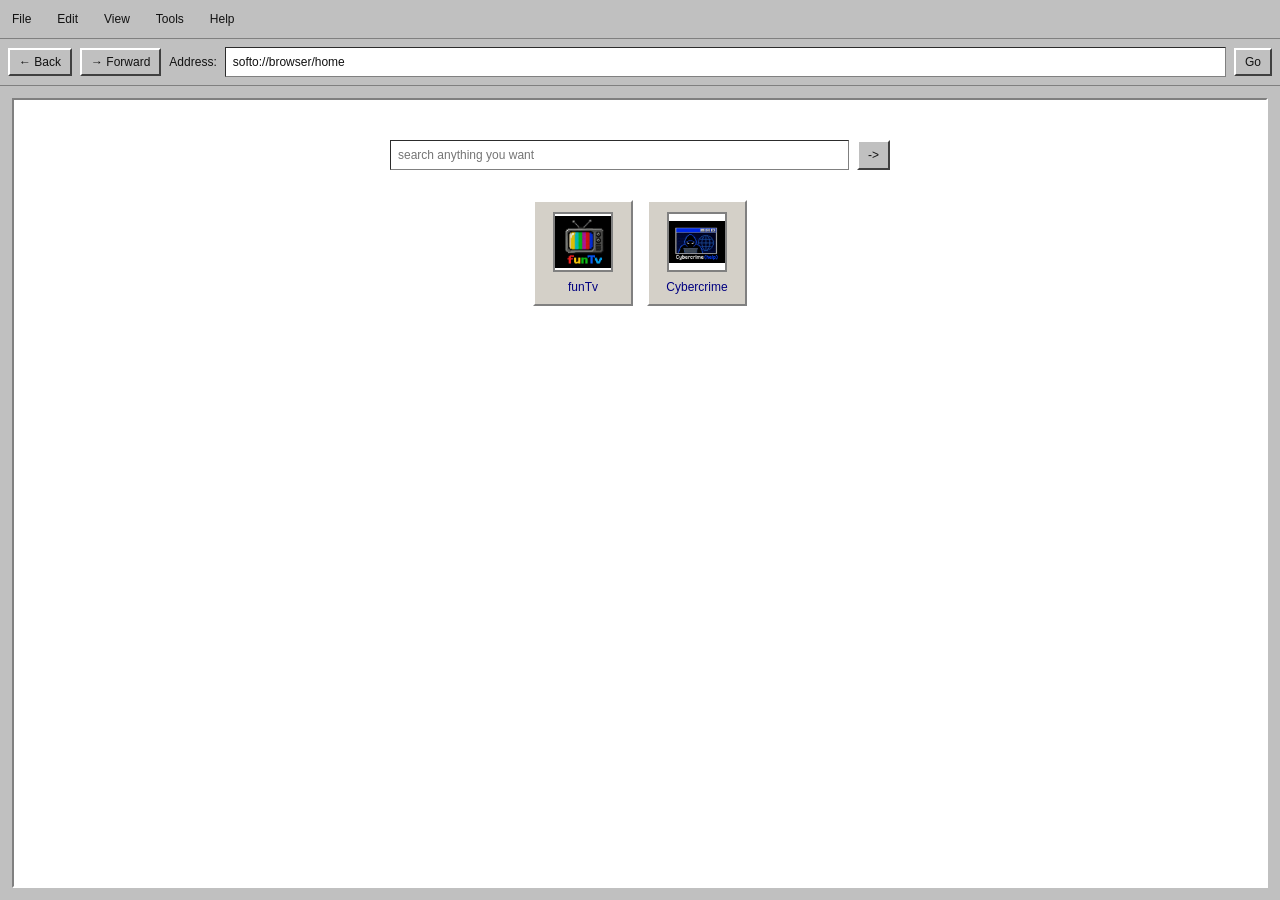
<file: apps/browser.html>
<!DOCTYPE html>
<html lang="en">
<head>
  <meta charset="UTF-8">
  <meta name="viewport" content="width=device-width, initial-scale=1.0">
  <title>I Agree - Browser</title>
  <link rel="stylesheet" href="../css/browser.css">
</head>
<body>
  <main class="window">
    <nav class="menu-bar">
      <span>File</span>
      <span>Edit</span>
      <span>View</span>
      <span>Tools</span>
      <span>Help</span>
    </nav>
    <section class="toolbar">
      <button class="toolbar-button">← Back</button>
      <button class="toolbar-button">→ Forward</button>
      <div class="address">
        <span>Address:</span>
        <div class="address-field">softo://browser/home</div>
      </div>
      <button class="toolbar-button">Go</button>
    </section>
    <section class="homepage">
      <form class="url-bar">
        <input name="searchBar" type="text" placeholder="search anything you want">
        <button type="submit" class="search">-></button>
      </form>
      <div class="shortcut-urls">
        <div class="icon" id="ott">
          <a href="funTv.html">
            <img src="../images/funTv.jpg" alt="funTv">
            <span>funTv</span></a>
        </div>
        <div class="icon" id="report">
          <a href="cybercrime.html">
            <img src="../images/cybercrime.jpg">
            <span>Cybercrime</span></a>
        </div>
      </div>
    </section>
  </main>
  <script src="../js/browser.js"></script>
</body>
</html>
</file>
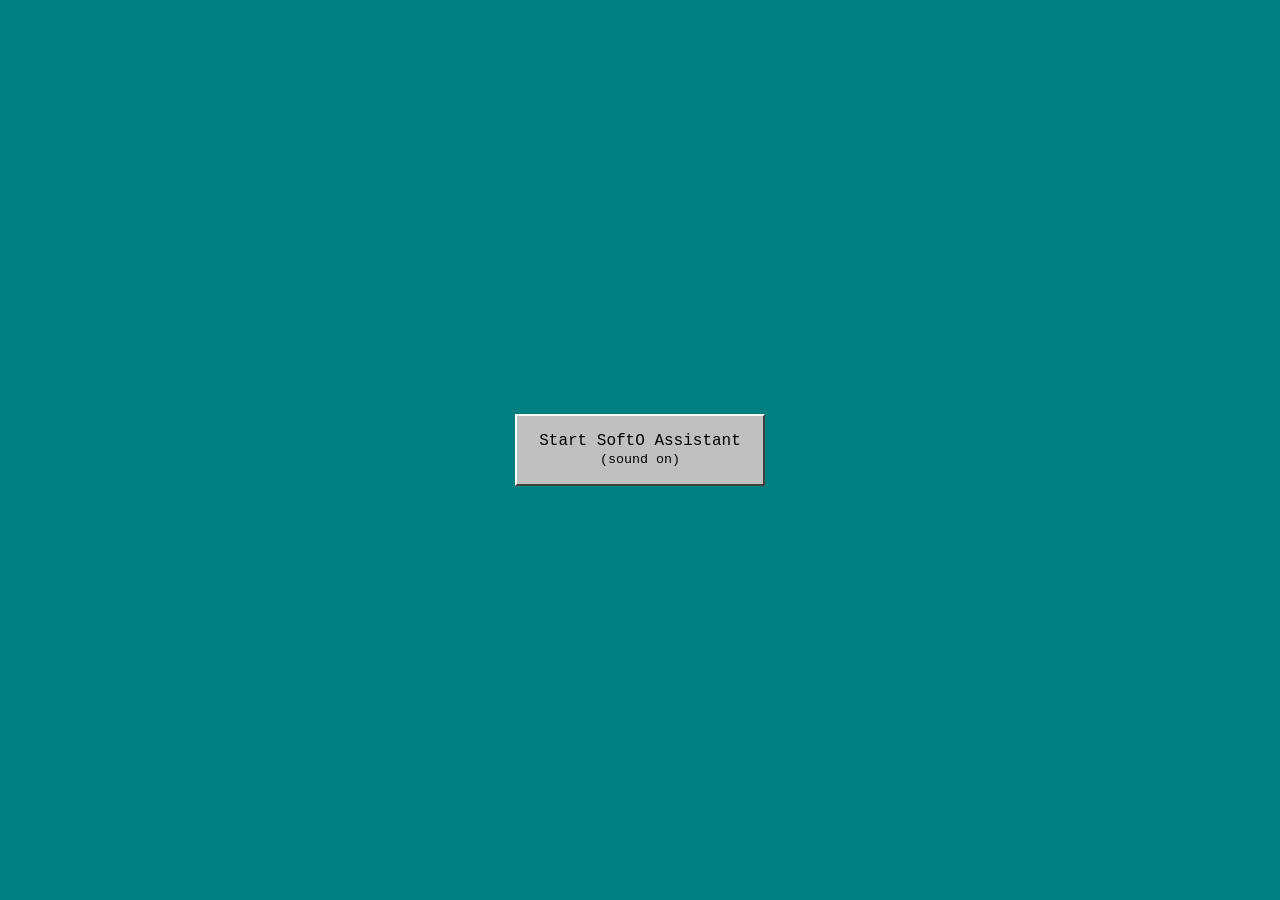
<file: apps/chatterBot.html>
<!DOCTYPE html>
<html lang="en">
<head>
  <meta charset="UTF-8">
  <meta name="viewport" content="width=device-width, initial-scale=1.0">
  <title>I Agree - ChatterBot</title>
  <link rel="stylesheet" href="../css/chatterBot.css">
</head>

<body>
  <main class="window">
    <section class="character">
      <div class="smiley" id="smiley"></div>
      <h2>SoftO Assistant</h2>
      <p>Version 1.0 — Your friendly computer assistant!</p>
    </section>

    <section class="conversation">
      <p class="speaker">SoftO Assistant:</p>

      <p id="dialogue">
        Hello there! 😊 It's nice to meet you!
      </p>
    </section>

    <section class="choices">
      <button type="button" id="choice1">
        Who created you?
      </button>

      <button type="button" id="choice2">
        What can you do?
      </button>
    </section>

    <footer>
      <span>SOFTO CORPORATION</span>
      <span id="status">SYSTEM READY</span>
    </footer>

  </main>

  <script src="../js/chatterBot.js"></script>
</body>
</html>
</file>
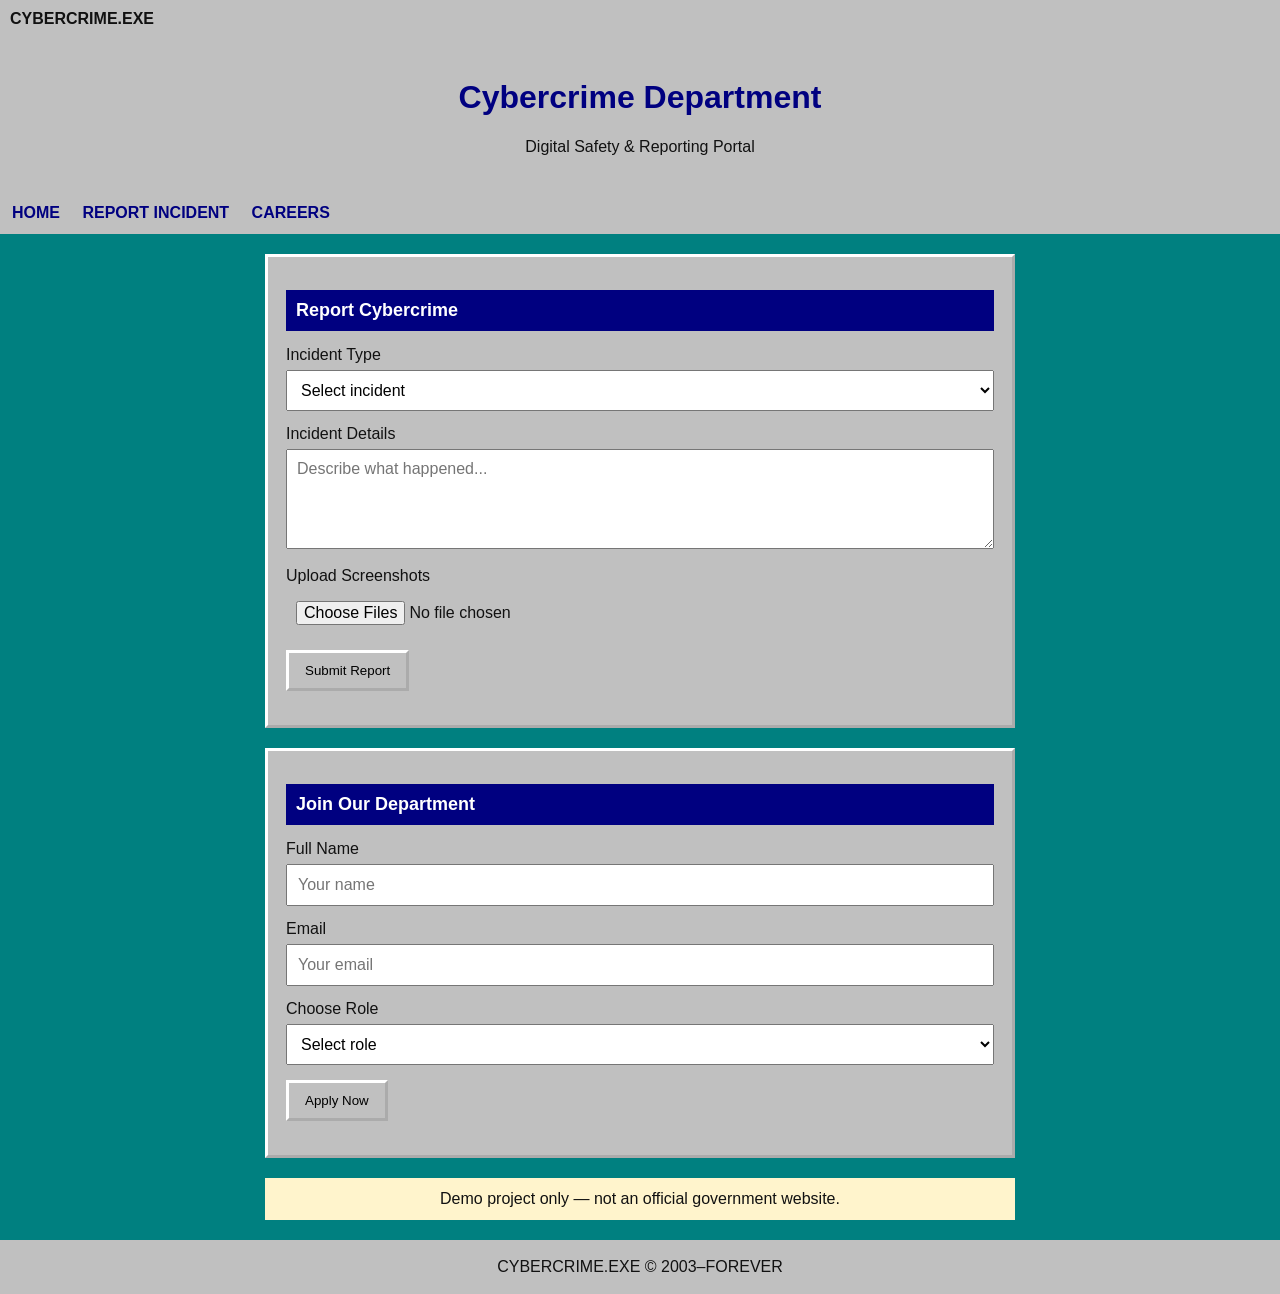
<file: apps/cybercrime.html>
<!DOCTYPE html><html lang="en">
<head>
  <meta charset="UTF-8">
  <meta name="viewport" content="width=device-width, initial-scale=1.0">
  <title>Cybercrime Department</title>
  <link rel="stylesheet" href="../css/cybercrime.css">
</head>
<body>
  <div class="top-bar">CYBERCRIME.EXE</div>  <header>
    <h1>Cybercrime Department</h1>
    <p>Digital Safety & Reporting Portal</p>
  </header>  <nav>
    <a href="#home">HOME</a>
    <a href="#report">REPORT INCIDENT</a>
    <a href="#jobs">CAREERS</a>
  </nav>  <main id="home">
    <section class="box">
      <h2>Report Cybercrime</h2>
      <form id="report">
        <label for="type">Incident Type</label>
        <select id="type" required>
          <option value="">Select incident</option>
          <option>Online Scam</option>
          <option>Fake Account</option>
          <option>Cyberbullying</option>
          <option>Account Hacking</option>
        </select>    <label for="details">Incident Details</label>
    <textarea id="details" placeholder="Describe what happened..." required></textarea>

    <label for="proof">Upload Screenshots</label>
    <input type="file" id="proof" accept="image/*" multiple>
    <div id="preview"></div>

    <button type="submit">Submit Report</button>
  </form>
  <p id="message"></p>
</section>

<section class="box" id="jobs">
  <h2>Join Our Department</h2>
  <form id="job-form">
    <label for="name">Full Name</label>
    <input id="name" type="text" placeholder="Your name" required>

    <label for="email">Email</label>
    <input id="email" type="email" placeholder="Your email" required>

    <label for="role">Choose Role</label>
    <select id="role" required>
      <option value="">Select role</option>
      <option>Security Analyst</option>
      <option>Web Security Intern</option>
      <option>Technical Support</option>
    </select>

    <button type="submit">Apply Now</button>
  </form>
  <p id="job-message"></p>
</section>
    
<p class="notice">Demo project only — not an official government website.</p>

  </main>  <footer>CYBERCRIME.EXE © 2003–FOREVER</footer>
  <script src="../js/cybercrime.js"></script>
  <script src="../js/reportEnding.js"></script>
</body>
</html>
</file>
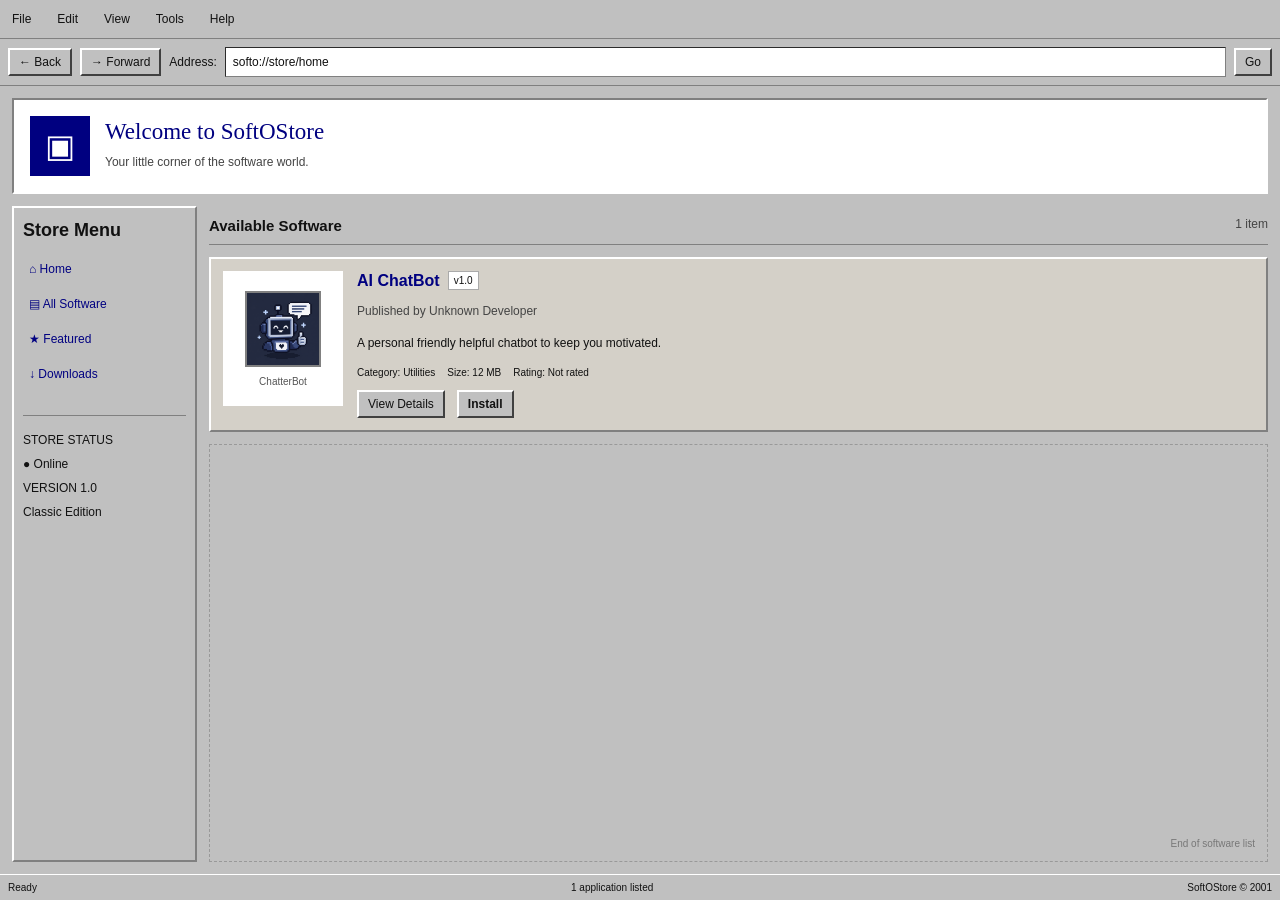
<file: apps/store.html>
<!DOCTYPE html>
<html lang="en">
<head>
  <meta charset="UTF-8">
  <meta name="viewport" content="width=device-width, initial-scale=1.0">
  <title>I Agree - SoftOStore</title>
  <link rel="stylesheet" href="../css/store.css">
</head>
<body>
  <main class="window">
    <nav class="menu-bar">
      <span>File</span>
      <span>Edit</span>
      <span>View</span>
      <span>Tools</span>
      <span>Help</span>
    </nav>

    <section class="toolbar">
      <button class="toolbar-button">← Back</button>
      <button class="toolbar-button">→ Forward</button>
      <div class="address">
        <span>Address:</span>
        <div class="address-field">softo://store/home</div>
      </div>
      <button class="toolbar-button">Go</button>
    </section>

    <section class="welcome">
      <div class="welcome-icon">▣</div>
      <div>
        <h1>Welcome to SoftOStore</h1>
        <p>Your little corner of the software world.</p>
      </div>
    </section>

    <section class="store-content">
      <aside class="sidebar">
        <h2>Store Menu</h2>
        <a href="#">⌂ Home</a>
        <a href="#">▤ All Software</a>
        <a href="#">★ Featured</a>
        <a href="#">↓ Downloads</a>

        <div class="sidebar-info">
          <p>STORE STATUS</p>
          <span>● Online</span>
          <p>VERSION 1.0</p>
          <span>Classic Edition</span>
        </div>
      </aside>

      <div class="catalog">
        <div class="catalog-header">
          <h2>Available Software</h2>
          <span>1 item</span>
        </div>

        <article class="app-card">
          <div class="app-image">
            <div class="icon">
              <img src="../images/chatterBot.png" alt="chatterbot">
            </div>
            <span>ChatterBot</span>
          </div>

          <div class="app-details">
            <div class="app-heading">
              <h3>AI ChatBot</h3>
              <span class="version">v1.0</span>
            </div>

            <p class="publisher">Published by Unknown Developer</p>

            <p class="description">
              A personal friendly helpful chatbot to keep you motivated.
            </p>

            <div class="app-meta">
              <span>Category: Utilities</span>
              <span>Size: 12 MB</span>
              <span>Rating: Not rated</span>
            </div>

            <div class="app-actions">
              <button class="details-button">View Details</button>
              <button class="install-button" data-link="apps/agreement.html">Install</button>
            </div>
          </div>
        </article>

        <div class="empty-space">
          <span>End of software list</span>
        </div>
      </div>
    </section>

    <footer class="status-bar">
      <span>Ready</span>
      <span>1 application listed</span>
      <span>SoftOStore © 2001</span>
    </footer>
  </main>
  <script src="../js/apps.js"></script>
</body>
</html>
</file>
<file: css/browser.css>
* {
  margin: 0;
  padding: 0;
  box-sizing: border-box;
}

:root {
  font: 12px Tahoma, Verdana,sans-serif;
  color: #111;
}

body{
  min-height: 100vh;
  background: #c0c0c0;
}

button,input {
  font:inherit;
}

button {
  cursor: pointer;
  color: #111;
}

.window {
  width: 100%;
  min-height: 100vh;
  display: flex;
  flex-direction: column;
  background: #c0c0c0;
}

.title-bar {
  padding: 5px 8px;
  background: linear-gradient(90deg, #000080, #1084d0);
  color: white;
  display: flex;
  align-items: center;
  justify-content: space-between;
}

.title {
  font-size: 13px;
  font-weight: bold;
}

.window-controls, .toolbar, .address {
  display: flex;
  align-items: center;
  gap: 8px;
}

.window-controls button, .window-controls a, .toolbar-button, .search {
  padding: 5px 9px;
  background: #c0c0c0;
  color: #111;
  text-decoration: none;
  border: 2px solid #fff;
  border-right-color: #404040;
  border-bottom-color: #404040;
}

button:active {
  border-color: #404040 #fff #fff #404040;
}

.menu-bar, .toolbar {
  padding: 8px;
  border-bottom: 1px solid #808080;
}

.menu-bar {
  display: flex;
  gap: 18px;
}

.menu-bar span {
  padding: 4px;
}

.menu-bar span:hover {
  background: #000080;
  color: white;
}

.address {
  flex: 1;
  min-width: 0;
}

.address-field {
  flex: 1;
  padding: 7px;
  background: white;
  border: 1px inset #808080;
  overflow: hidden;
  white-space: nowrap;
}

.homepage {
  flex: 1;
  margin: 12px;
  padding: 40px 16px;
  display: flex;
  flex-direction: column;
  align-items: center;
  gap: 30px;
  background: white;
  border: 2px solid #808080;
  border-right-color: white;
  border-bottom-color: white;
}

.url-bar {
  width: 100%;
  max-width: 500px;
  display: flex;
  gap: 8px;
}

.url-bar input {
  flex: 1;
  min-width: 0;
  padding: 7px;
  background: white;
  border: 1px inset #808080;
}

.shortcut-urls {
  display: flex;
  flex-wrap: wrap;
  justify-content: center;
  gap: 14px;
}

.icon {
  width: 100px;
  padding: 10px;
  background: #d4d0c8;
  border: 2px solid #fff;
  border-right-color: #808080;
  border-bottom-color: #808080;
}

.icon a {
  display: flex;
  flex-direction: column;
  align-items: center;
  gap: 8px;
  color: #000080;
  text-decoration: none;
}

.icon a:hover {
  background: #000080;
  color: #fff;
}

.icon img {
  width: 60px;
  height: 60px;
  object-fit: contain;
  background: #fff;
  border: 2px solid #808080;
}

@media (max-width: 600px) {
  body {
    padding: 8px;
    align-items: flex-start;
  }

  .window {
    min-height: calc(100vh - 16px);
  }

  .toolbar {
    flex-wrap: wrap;
  }

  .address {
    flex-basis: 100%;
  }

  .homepage {
    padding: 24px 12px;
  }
}
</file>
<file: css/chatterBot.css>
* { box-sizing: border-box; }

body {
  margin: 0;
  min-height: 100vh;
  display: flex;
  justify-content: center;
  background: #c0c0c0;
  font-family: "Courier New", Courier, monospace;
  color: #000;
}

.window {
  width: 100%;
  max-width: 560px;
  min-height: 100vh;
  display: flex;
  flex-direction: column;
  background: #c0c0c0;
}

.title-bar {
  display: flex;
  justify-content: space-between;
  align-items: center;
  background: linear-gradient(90deg, #000080, #1084d0);
  color: #fff;
  font-weight: bold;
  font-size: 14px;
  padding: 4px 6px;
}

.title-bar button {
  width: 20px;
  height: 20px;
  padding: 0;
  line-height: 16px;
  font-size: 14px;
  font-weight: bold;
  background: #c0c0c0;
  border: 2px solid;
  border-color: #fff #404040 #404040 #fff;
  cursor: pointer;
}

.character {
  text-align: center;
  padding: 14px 10px 6px;
}

.smiley {
  font-size: 72px;
  line-height: 1;
  display: inline-block;
}

.character h2 {
  margin: 8px 0 2px;
  font-size: 18px;
}

.character p {
  margin: 0;
  font-size: 12px;
  color: #404040;
}

.conversation {
  position: relative;
  overflow: hidden;
  margin: 10px;
  padding: 12px;
  flex: 1;
  min-height: 130px;
  background: #001a00;
  color: #33ff33;
  text-shadow: 0 0 6px #33ff33;
  border: 2px solid;
  border-color: #404040 #fff #fff #404040;
}

.conversation::after {
  content: "";
  position: absolute;
  inset: 0;
  pointer-events: none;
  background: repeating-linear-gradient(
    to bottom,
    rgba(0, 0, 0, 0) 0,
    rgba(0, 0, 0, 0) 2px,
    rgba(0, 0, 0, 0.25) 3px
  );
  animation: flicker 4s infinite;
}

.speaker {
  margin: 0 0 8px;
  font-size: 12px;
  letter-spacing: 1px;
  border-bottom: 1px dashed currentColor;
  padding-bottom: 4px;
}

#dialogue {
  margin: 0;
  font-size: 16px;
  line-height: 1.5;
  white-space: pre-wrap;
}

#dialogue.typing::after {
  content: "█";
  animation: blink 0.7s steps(1) infinite;
}

.choices {
  display: flex;
  gap: 10px;
  padding: 0 10px 10px;
}

.choices button {
  flex: 1;
  padding: 10px 6px;
  font-family: inherit;
  font-size: 14px;
  color: #000;
  background: #c0c0c0;
  border: 2px solid;
  border-color: #fff #404040 #404040 #fff;
  cursor: pointer;
}

.choices button:active:not(:disabled) {
  border-color: #404040 #fff #fff #404040;
  padding: 11px 5px 9px 7px;
}

.choices button:disabled {
  color: #808080;
  cursor: default;
}

footer {
  display: flex;
  justify-content: space-between;
  gap: 4px;
  font-size: 12px;
  padding: 0 2px 2px;
}

footer span {
  flex: 1;
  padding: 3px 6px;
  border: 1px solid;
  border-color: #808080 #fff #fff #808080;
}

footer span:last-child {
  text-align: right;
}

.window.glitch .smiley {
  animation: shake 0.15s infinite;
  filter: hue-rotate(150deg) saturate(3) contrast(1.4);
}

.window.glitch .conversation {
  color: #ff3333;
  text-shadow: 0 0 6px #ff3333;
  background: #1a0000;
}

.window.glitch #status {
  color: #c00000;
  font-weight: bold;
  animation: blink 0.5s steps(1) infinite;
}

@keyframes blink { 50% { opacity: 0; } }

@keyframes flicker {
  0%, 100% { opacity: 1; }
  50% { opacity: 0.85; }
  52% { opacity: 1; }
}


@keyframes shake {
  0%   { transform: translate(0, 0); }
  25%  { transform: translate(-3px, 2px); }
  50%  { transform: translate(3px, -2px); }
  75%  { transform: translate(-2px, -3px); }
  100% { transform: translate(0, 0); }
}
</file>
<file: css/cybercrime.css>
body {
margin: 0;
background: #008080;
font-family: Tahoma, Arial, sans-serif;
color: #111;
}

.top-bar {
padding: 10px;
background: #c0c0c0;
font-weight: bold;
}

.top-bar span {
float: right;
}

header {
padding: 20px;
background: #c0c0c0;
text-align: center;
}

header h1 {
color: navy;
}

nav {
padding: 12px;
background: #c0c0c0;
}

nav a {
margin-right: 18px;
color: navy;
font-weight: bold;
text-decoration: none;
}

main {
max-width: 750px;
margin: 20px auto;
padding: 0 12px;
}

.box {
margin-bottom: 20px;
padding: 18px;
background: #c0c0c0;
border: 3px outset white;
}

.box h2 {
padding: 10px;
background: navy;
color: white;
font-size: 18px;
}

label {
display: block;
margin: 14px 0 6px;
}

input, select, textarea {
box-sizing: border-box;
width: 100%;
padding: 10px;
font: inherit;
}

textarea {
min-height: 100px;
resize: vertical;
}

button {
margin-top: 15px;
padding: 10px 16px;
background: #c0c0c0;
border: 3px outset white;
cursor: pointer;
}

#preview img {
width: 100px;
margin: 8px;
border: 2px solid white;
}

.notice {
padding: 12px;
background: #fff4cc;
text-align: center;
}

footer {
padding: 18px;
background: #c0c0c0;
text-align: center;
}

@media (max-width: 500px) {
nav a {
display: inline-block;
margin: 5px;
}
}
</file>
<file: css/store.css>
* {
  margin: 0;
  padding: 0;
  box-sizing: border-box;
  }

:root {
font: 12px Tahoma, Verdana, sans-serif;
color: #111;
}

body {
  min-height: 100vh;
  background: #c0c0c0;
}

button, input {
  font: inherit;
}

button {
cursor: pointer;
color: #111;
}

.window {
width: 100%;
min-height: 100vh;
display: flex;
flex-direction: column;
background: #c0c0c0;
}

.title-bar {
padding: 5px 8px;
background: linear-gradient(90deg, #000080, #1084d0);
color: white;
display: flex;
align-items: center;
justify-content: space-between;
}

.title, .window-controls, .toolbar, .address,
.app-heading, .app-meta, .app-actions {
display: flex;
align-items: center;
gap: 8px;
}

.title {
font-size: 13px;
font-weight: bold;
}

.window-controls button, .modal-close,
.toolbar-button, .details-button, .install-button {
padding: 5px 9px;
background: #c0c0c0;
  
border: 2px solid #fff;
border-right-color: #404040;
border-bottom-color: #404040;
}

button:active {
border-color: #404040 #fff #fff #404040;
}

.menu-bar, .toolbar {
padding: 8px;
border-bottom: 1px solid #808080;
}

.menu-bar {
display: flex;
gap: 18px;
}

.menu-bar span {
padding: 4px;
}

.menu-bar span:hover, .sidebar a:hover,
.sidebar a.active {
background: #000080;
color: white;
}

.address {
flex: 1;
min-width: 0;
}

.address-field {
flex: 1;
padding: 7px;
background: white;
border: 1px inset #808080;
overflow: hidden;
white-space: nowrap;
}

.welcome {
margin: 12px;
padding: 16px;
display: flex;
align-items: center;
gap: 15px;
background: white;
border: 2px solid #808080;
border-right-color: white;
border-bottom-color: white;
}

.welcome-icon {
width: 60px;
height: 60px;
flex-shrink: 0;
display: grid;
place-items: center;
background: #000080;
color: white;
font-size: 32px;
}

.welcome h1 {
margin-bottom: 8px;
color: #000080;
font: normal 23px Georgia, serif;
}

.welcome p, .publisher, .catalog-header span {
color: #444;
line-height: 1.6;
}

.store-content {
flex: 1;
padding: 0 12px 12px;
display: grid;
grid-template-columns: 185px 1fr;
gap: 12px;
}

.sidebar {
padding: 12px 9px;
border: 2px solid white;
border-right-color: #808080;
border-bottom-color: #808080;
}

.sidebar h2 {
margin-bottom: 12px;
}

.sidebar a {
display: block;
padding: 9px 6px;
margin-bottom: 3px;
color: #000080;
text-decoration: none;
}

.sidebar-info {
margin-top: 25px;
padding-top: 12px;
border-top: 1px solid #808080;
line-height: 2;
}

.catalog {
min-width: 0;
display: flex;
flex-direction: column;
}

.catalog-header {
min-height: 39px;
display: flex;
align-items: center;
justify-content: space-between;
gap: 8px;
border-bottom: 1px solid #808080;
}

.catalog-header h2, .modal-body h2 {
font-size: 15px;
}

.app-card {
margin-top: 12px;
padding: 12px;
display: flex;
align-items: flex-start;
gap: 14px;
background: #d4d0c8;
border: 2px solid white;
border-right-color: #808080;
border-bottom-color: #808080;
}

.app-image {
width: 120px;
min-height: 135px;
flex-shrink: 0;
padding: 8px;
display: flex;
flex-direction: column;
align-items: center;
justify-content: center;
gap: 9px;
background: white;
color: #555;
font-size: 10px;
text-align: center;
}

.icon {
width: 76px;
height: 76px;
display: grid;
place-items: center;
overflow: hidden;
border: 2px solid #808080;
}

.icon img {
width: 100%;
height: 100%;
object-fit: contain;
}

.app-details {
flex: 1;
min-width: 0;
}

.app-heading {
flex-wrap: wrap;
}

.app-heading h3 {
color: #000080;
font-size: 16px;
}

.version {
padding: 3px 5px;
background: white;
border: 1px solid #aaa;
font-size: 10px;
}

.publisher, .description, .app-meta, .app-actions {
margin-top: 12px;
}

.description {
line-height: 1.8;
}

.app-meta, .app-actions {
flex-wrap: wrap;
gap: 8px 12px;
}

.app-meta, .empty-space, .status-bar {
font-size: 10px;
}

.install-button {
font-weight: bold;
}

.install-button.installed {
color: #006400;
}

.empty-space {
flex: 1;
min-height: 75px;
margin-top: 12px;
padding: 12px;
display: flex;
align-items: flex-end;
justify-content: flex-end;
border: 1px dashed #999;
color: #777;
}

.status-bar {
padding: 7px 8px;
display: flex;
justify-content: space-between;
gap: 10px;
border-top: 1px solid white;
}

.window.minimized {
display: none;
}

.window.maximized {
position: fixed;
inset: 0;
width: 100%;
max-width: none;
height: 100%;
z-index: 10;
}

.modal-overlay {
position: fixed;
inset: 0;
padding: 18px;
display: grid;
place-items: center;
background: #0008;
z-index: 100;
}

.modal {
width: 100%;
max-width: 430px;
background: #c0c0c0;
border: 2px solid white;
border-right-color: #404040;
border-bottom-color: #404040;
}

.modal-title {
padding: 6px;
display: flex;
justify-content: space-between;
background: #000080;
color: white;
font-weight: bold;
}

.modal-body {
padding: 20px;
line-height: 1.8;
}

.modal-body p {
margin-top: 10px;
}

.modal-actions {
padding: 0 20px 16px;
display: flex;
justify-content: flex-end;
gap: 8px;
}

@media (max-width: 600px) {
body {
padding: 8px;
align-items: flex-start;
}

.window {
min-height: calc(100vh - 16px);
}

.toolbar {
flex-wrap: wrap;
}

.address {
flex-basis: 100%;
}

.welcome {
padding: 12px;
}

.welcome-icon {
width: 46px;
height: 46px;
font-size: 25px;
}

.welcome h1 {
font-size: 18px;
}

.store-content {
grid-template-columns: 1fr;
}

.sidebar {
display: none;
}

.app-image {
width: 88px;
min-height: 110px;
}

.icon {
width: 60px;
height: 60px;
}
}

@media (max-width: 360px) {
.app-card {
flex-direction: column;
}

.app-image {
width: 100%;
}
}
</file>
